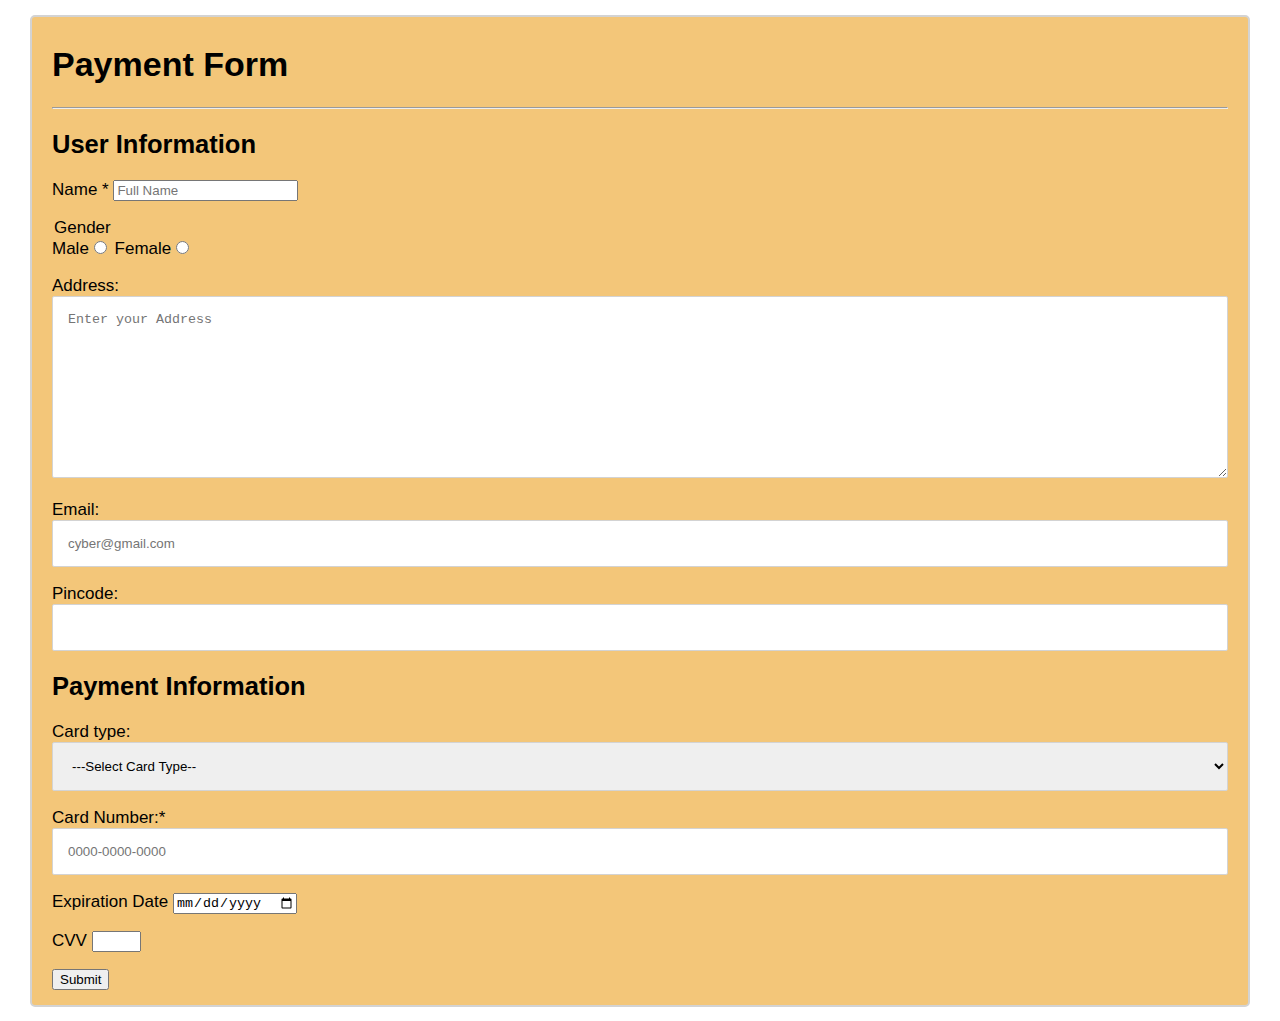
<file: paymentForm.html>
<!DOCTYPE html>
<html lang="en">
<head>
    <meta charset="UTF-8">
    <meta http-equiv="X-UA-Compatible" content="IE=edge">
    <meta name="viewport" content="width=device-width, initial-scale=1.0">
    <title>Payment Form</title>
    <link rel="stylesheet" href="stylePractice.css">
</head>
<body>
    <div class="container">
  <h1>Payment Form</h1>  
  <hr>
  <h2>User Information</h2>
  <p>Name *
    <input type="text" required name="Name" placeholder="Full Name">
  </p>
  <p>
    <form action="" method="get">
        <legend>Gender</legend>
        Male<input type="radio" name="gender" id="male" value="M" required >
        Female<input type="radio" name="gender" id="Female" value="M" required >
    </fieldset>
  </p>
  <p>
    Address:
  <textarea placeholder="Enter your Address" name="address" cols="100%" rows="10%" id="address"></textarea>
  </p>
  <p>
    Email:<input type="email" name="email" id="email" placeholder="cyber@gmail.com">

  </p>
  <p>
    Pincode:<input type="number" required name="pincode" id="pincode">
  </p>
  <h2>Payment Information</h2>
  <p>Card type:
    <select name="card_type" id="card_type" required>
        <option value="">---Select Card Type--</option>
        <option value="visa">visa</option>
        <option value="mastercard">mastercard</option>
        <option value="rupay">rupay</option>
    </select>
    <p>
        Card Number:*
        <input type="number" required name="card_number" id="card_number" placeholder="0000-0000-0000" size="16">
    </p>
    <p>
        Expiration Date
        <input type="date" required placeholder="DD-MM-YYYY" name="exp-date" id="exp-date" >
    </p>
  <p>
    CVV
    <input type="password" required name="cvv" id="cvv" size="3">
  </p>
  <input type="submit" required name="submit" placeholder='Pay now' id="submit">
</form>
</body>
</html>
</file>
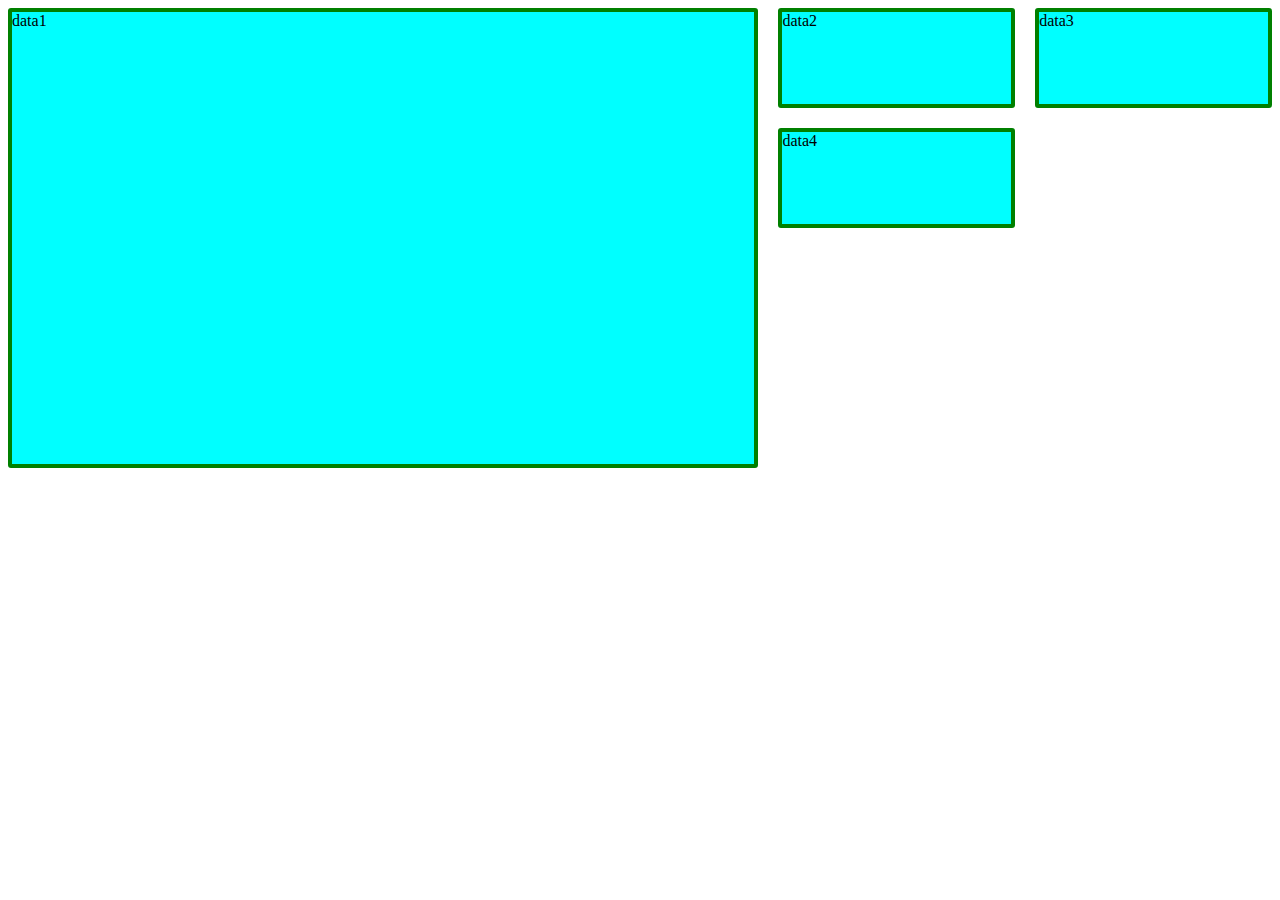
<file: practices/grid.html>
<!DOCTYPE html>
<html lang="en">
<head>
    <meta charset="UTF-8">
    <meta http-equiv="X-UA-Compatible" content="IE=edge">
    <meta name="viewport" content="width=device-width, initial-scale=1.0">
    <title>CSS grid</title>
    <style>
.container{
    display: grid;
    grid-template-columns: repeat(auto-fill,minmax(200px,1fr));
    grid-gap: 20px;
    grid-auto-rows: minmax(100px,auto);
    grid-auto-columns: minmax(50px,auto);

}
.items{
    background-color: aqua;
    border: 4px green solid;
    border-radius: 3px;
}
#item1{
    grid-row-start: 1;
    grid-row-end:5 ;
    grid-column-start: 1;
    grid-column-end: 4;
}
    </style>
</head>
<body>
    <div class="container">

        <div class="items" id="item1">data1</div>
        <div class="items">data2</div>
        <div class="items">data3</div>
        <div class="items">data4</div>
    </div>
</body>
</html>
</file>
<file: stylePractice.css>
*{
    box-sizing: border-box;
    
}
body{
    font-family:'Lucida Sans', 'Lucida Sans Regular', 'Lucida Grande', 'Lucida Sans Unicode', Geneva, Verdana, sans-serif;
    margin: 15px 30px;
    font-size: 17px;
    
}
.container{
    background-color: #f3c679;
    padding: 5px 20px 15px 20px;
    border: 2px solid lightgray;
    border-radius: 5px;
}
input [type="text"],
input[type="email"],
input[type="number"],
select,textarea{
    width: 100%;
    padding: 15px;
border: 1px solid lightgray;
border-radius: 2px;
}
</file>
